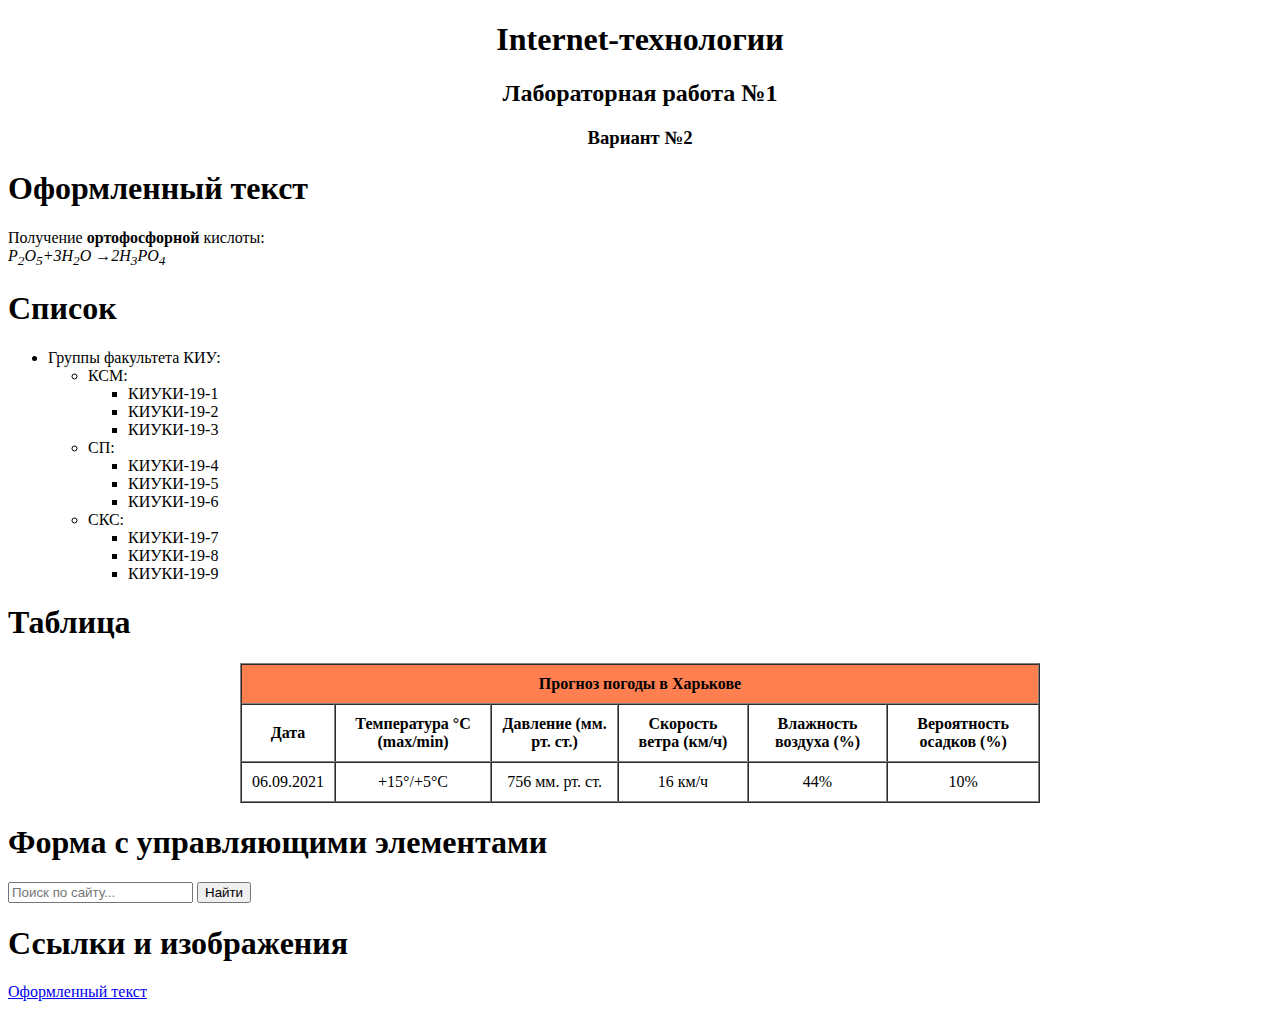
<file: index_11.html>
<!DOCTYPE html>
<html lang="en">
<head>
    
   <title>
       Лабораторная работа №1
       </title>
       
</head>
<body>
    <header><h1 align = "center">Internet-технологии</h1> </header>
<h2 align = "center">Лабораторная работа №1</h2>
<h3 align = "center">Вариант №2</h3>
<h1>Оформленный текст</h1>
    <p>Получение <b>ортофосфорной</b> кислоты:<br> <i>P<sub>2</sub>O<sub>5</sub>+3H<sub>2</sub>O &rarr;2H<sub>3</sub>PO<sub>4</sub></i><br/></p>
<h1>Список</h1>
    <ul>
        <li>Группы факультета КИУ:
            <ul>
                <li>КСМ:
                <ul>
                    <li>КИУКИ-19-1</li>
                    <li>КИУКИ-19-2</li>
                    <li>КИУКИ-19-3</li>
                </ul></li>
                <li>СП:               <ul>
                    <li>КИУКИ-19-4</li>
                    <li>КИУКИ-19-5</li>
                    <li>КИУКИ-19-6</li>
                </ul></li>
                <li>СКС:              <ul>
                    <li>КИУКИ-19-7</li>
                    <li>КИУКИ-19-8</li>
                    <li>КИУКИ-19-9</li>
                </ul></li>
            </ul>
        </li>
    </ul>

<h1>Таблица</h1>
<div class="block 1">
	<p></p>
		<table border="1" width="800px" cellpadding="10" cellspacing="0" align="center">
		<tr>
			<th colspan="6" bgcolor="#FF7F50">Прогноз погоды в Харькове</th>
		</tr>
		<tr>
			<th>Дата</th>
			<th>Температура &#176C (max/min)</th>
			<th>Давление (мм. рт. ст.)</th>
			<th>Скорость ветра (км/ч)</th>
			<th>Влажность воздуха (%)</th>
			<th>Вероятность осадков (%)</th>
		</tr>
		<tr align="center">
			<td>06.09.2021</td>
			<td>+15&#176;/+5&#176;C</td>
			<td>756 мм. рт. ст.</td>
			<td>16 км/ч</td>
			<td>44%</td>
			<td>10%</td>
		</tr>
	</table>
</div>
<h1>Форма с управляющими элементами</h1>
    <form action="">
        <p><input type="search" name="q" placeholder="Поиск по сайту..."/>
            <input type="submit" value="Найти"/></p>
    </form>
<h1>Ссылки и изображения</h1>

<a href="page1.html">Оформленный текст</a>
    
    

</body>
</html>
</file>
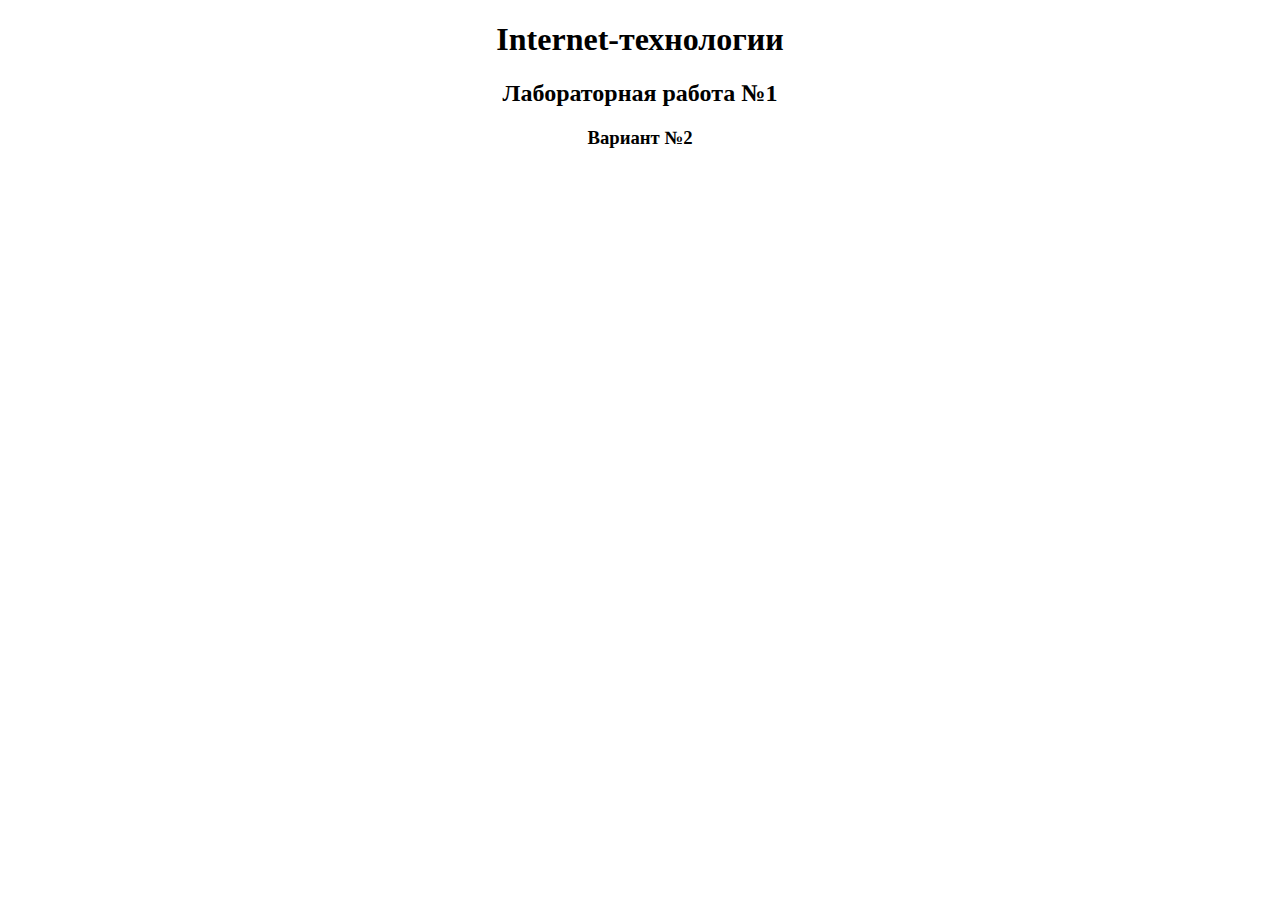
<file: page1.html>
<!DOCTYPE html>
<html lang="en">
<head>
    
   <title>
       Лабораторная работа №1
       </title>
       
</head>
<body>
    <header><h1 align = "center">Internet-технологии</h1> </header>
<h2 align = "center">Лабораторная работа №1</h2>
<h3 align = "center">Вариант №2</h3>
</body>
</html>
</file>
